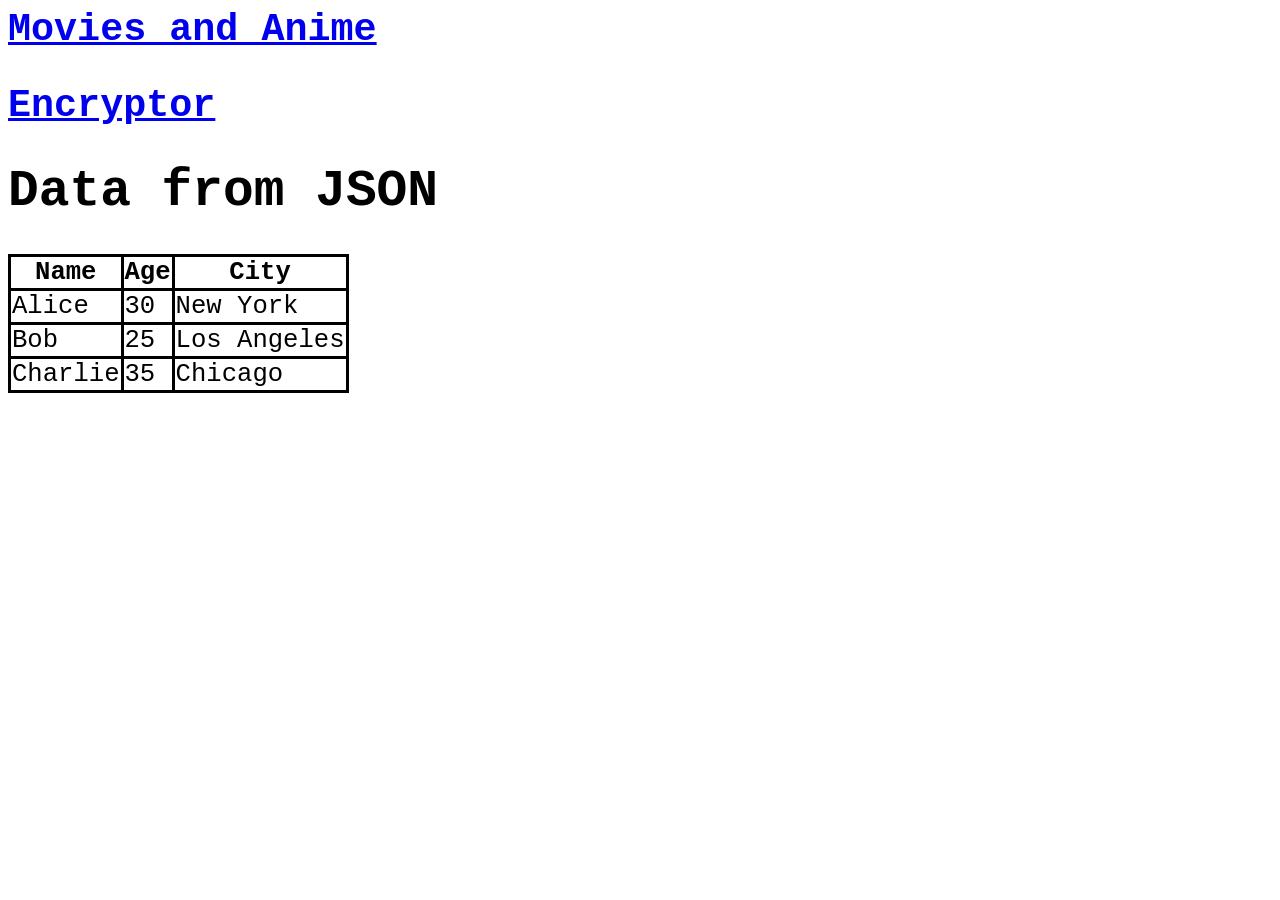
<file: index.html>
<html>

<head>
    <title>Home</title>
    <style>
        body {
            font-size: 2vw;
            font-family: 'Courier New', monospace;
        }

        table,
        th,
        td {
            font-size: 2vw;
            border: 3px solid black;
            border-collapse: collapse;
        }
    </style>
</head>

<body>

    <!-- <h2><a href="https://letterboxd.com/rosesaredumb/">My Letterboxd</a></h2> -->
    <h2><a href="https://rosesaredumb.github.io/website/bros.html">Movies and Anime</a></h2>
    <h2><a href="https://rosesaredumb.github.io/website/cracker.html">Encryptor</a></h2>

</body>

<body>
    <h1>Data from JSON</h1>
    <table id="data-table">
        <thead>
            <tr>
                <th>Name</th>
                <th>Age</th>
                <th>City</th>
            </tr>
        </thead>
        <tbody>
            <!-- Data will be inserted here -->
        </tbody>
    </table>

    <script>
        // Fetch JSON data
        fetch('data.json')
            .then(response => response.json())
            .then(data => {
                const tableBody = document.getElementById('data-table').querySelector('tbody');
                data.forEach(item => {
                    const row = document.createElement('tr');
                    row.innerHTML = `
                        <td>${item.name}</td>
                        <td>${item.age}</td>
                        <td>${item.city}</td>
                    `;
                    tableBody.appendChild(row);
                });
            })
            .catch(error => console.error('Error fetching data:', error));
    </script>
</body>

</html>
</file>
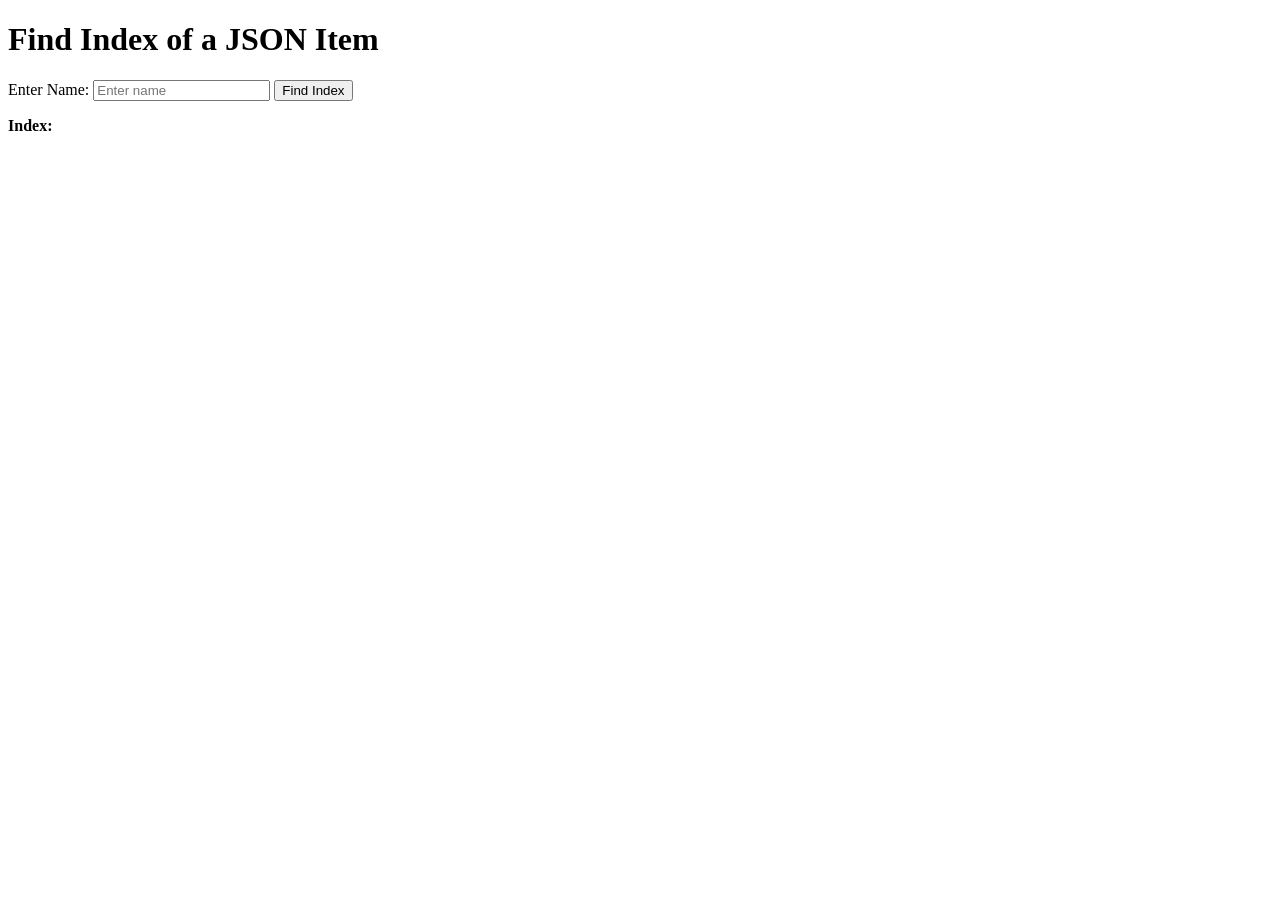
<file: bros.html>
<!DOCTYPE html>
<html lang="en">

<head>
    <meta charset="UTF-8">
    <meta name="viewport" content="width=device-width, initial-scale=1.0">
    <title>Find Item Index from JSON</title>
</head>

<body>
    <h1>Find Index of a JSON Item</h1>

    <!-- Input to search for the name -->
    <label for="search-name">Enter Name:</label>
    <input type="text" id="search-name" placeholder="Enter name" />
    <button id="find-index-btn">Find Index</button>

    <!-- Result display -->
    <p><strong>Index:</strong> <span id="index-result"></span></p>

    <script>
        // Fetch JSON data
        fetch('frens.json')
            .then(response => response.json())
            .then(data => {
                // Event listener for the button click
                document.getElementById('find-index-btn').addEventListener('click', () => {
                    const searchName = document.getElementById('search-name').value;
                    let index = -1;  // Default if not found

                    // Loop through the JSON array to find the index of the item
                    data.forEach((item, i) => {
                        if (item.name.toLowerCase() === searchName.toLowerCase()) {
                            index = i;  // Assign the found index
                        }
                    });

                    // Display the result in the HTML
                    document.getElementById('index-result').textContent = index !== -1 ? index : "Not found";
                });
            })
            .catch(error => console.error('Error fetching data:', error));
    </script>
</body>

</html>
</file>
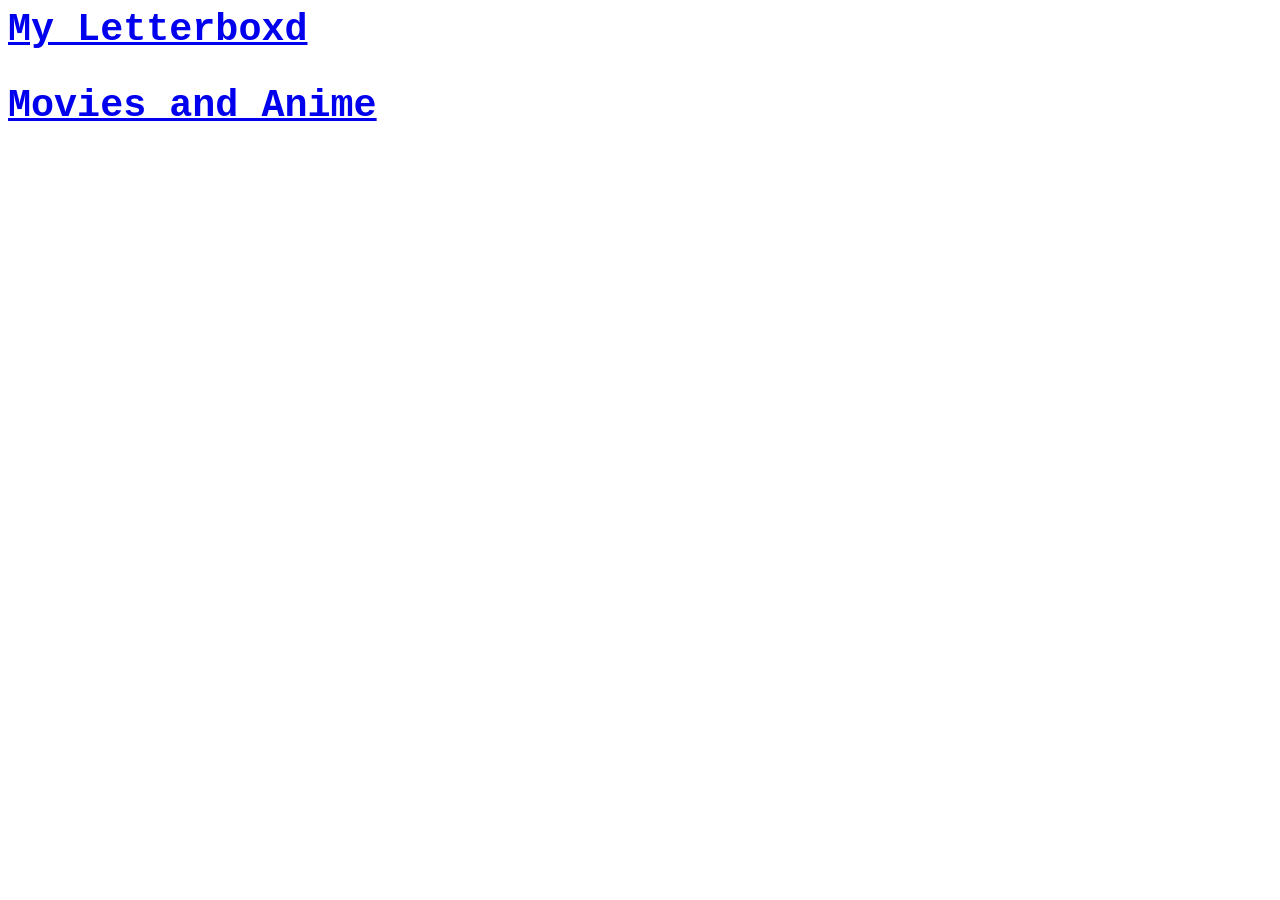
<file: home.html>
<html>

<head>
    <title>Home</title>
    <style>
        body {
            font-size: 2vw;
            font-family: 'Courier New', monospace;
        }

        table,
        th,
        td {
            font-size: 2vw;
            border: 3px solid black;
            border-collapse: collapse;
        }
    </style>
</head>

<body>

    <h2><a href="https://letterboxd.com/rosesaredumb/">My Letterboxd</a></h2>
    <h2><a href="https://rosesaredumb.github.io/website/movies.html">Movies and Anime</a></h2>

</body>

</html>
</file>
